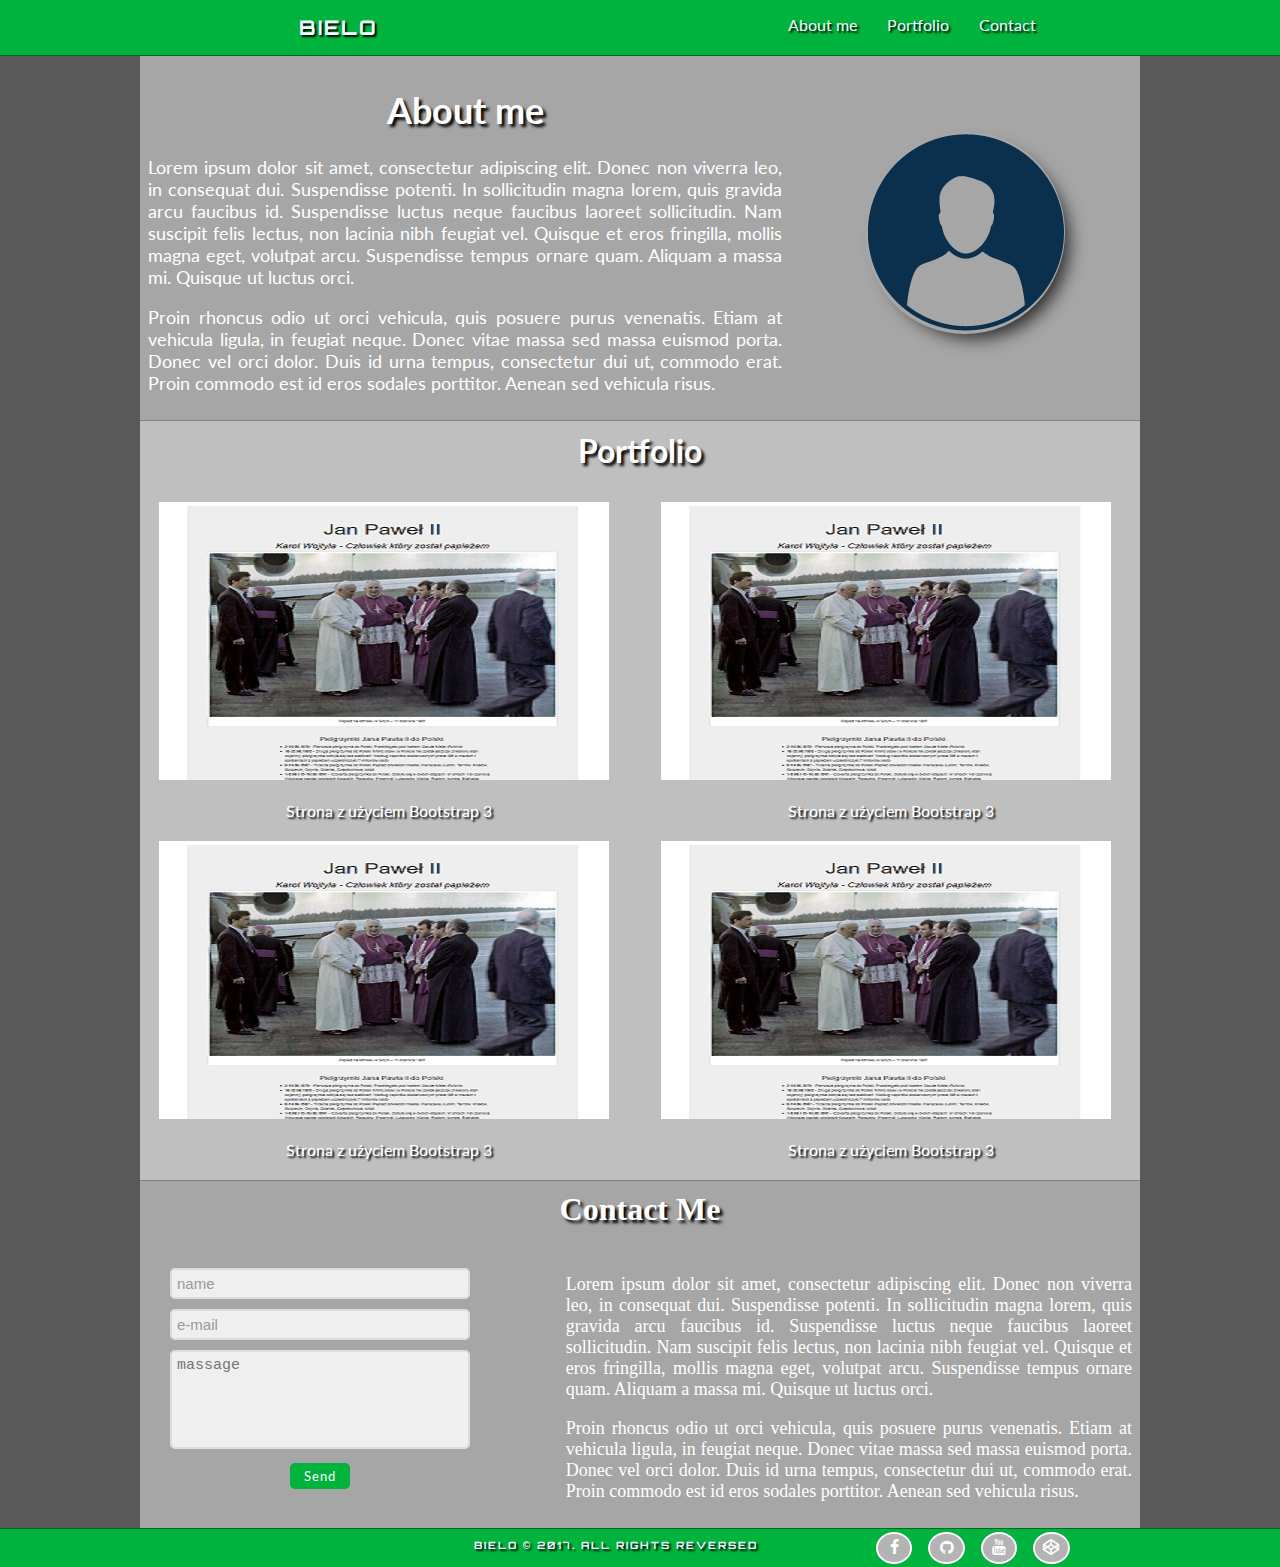
<file: index.html>
<!DOCTYPE html>
<html lang="pl">
<head>
    <meta charset="utf-8">
    <meta name="viewport" content="width=device-width, initial-scale=1.0">
    <title>Bielo-Portfolio</title>
    <link rel="stylesheet" href="style.css" type="text/css">
    <link href="https://fonts.googleapis.com/css?family=Orbitron" rel="stylesheet">
    <link href="https://fonts.googleapis.com/css?family=Lato" rel="stylesheet">
    <link rel="stylesheet" href="css/fontello.css" type="text/css">
    <script src="https://ajax.googleapis.com/ajax/libs/jquery/2.2.4/jquery.min.js"></script>
	<script src="jquery.scrollTo.min.js"></script>
    <script>
        jQuery(function($)
        {
            //scroll reset
            $.scrollTo(0);
            $('#link1').click(function(){$.scrollTo($('#about'), 500); });
            $('#link2').click(function(){$.scrollTo($('#portfolio'), 500); });
            $('#link3').click(function(){$.scrollTo($('#contact'), 500); });
            $('.scrollup').click(function(){$.scrollTo($('body'), 1000); });
        }
        );
        
        //show scroll button
        $(window).scroll(function()
        {
            if($(this).scrollTop()>50) $('.scrollup').fadeIn();
            else $('.scrollup').fadeOut();
        }
        );
        
        
    </script>
</head>

<body>
    <a href="#" class="scrollup"></a>
    <div id="wrapper">
        <div id="navbar">
            <div class="logo"><a href="index.html">Bielo</a></div>
            <div class="menu">
                <div class="navbutton"><a id="link1" href="#">About me</a></div>
                <div class="navbutton"><a id="link2" href="#">Portfolio</a></div>
                <div class="navbutton"><a id="link3" href="#">Contact</a></div>
            </div>
        </div>
    <div id="content">
        <div id="about">
        <div class="desc">
            <h1>About me</h1>
            <p> Lorem ipsum dolor sit amet, consectetur adipiscing elit. Donec non viverra leo, in consequat dui. Suspendisse potenti. In sollicitudin magna lorem, quis gravida arcu faucibus id. Suspendisse luctus neque faucibus laoreet sollicitudin. Nam suscipit felis lectus, non lacinia nibh feugiat vel. Quisque et eros fringilla, mollis magna eget, volutpat arcu. Suspendisse tempus ornare quam. Aliquam a massa mi. Quisque ut luctus orci.</p>
            <p>Proin rhoncus odio ut orci vehicula, quis posuere purus venenatis. Etiam at vehicula ligula, in feugiat neque. Donec vitae massa sed massa euismod porta. Donec vel orci dolor. Duis id urna tempus, consectetur dui ut, commodo erat. Proin commodo est id eros sodales porttitor. Aenean sed vehicula risus. </p>
            </div>
        <div class="foto"><img src="foto.png" alt="foto-profil"></div>
        </div>
        <div id="portfolio"><h1>Portfolio</h1>
            <div class="card">
                <div class="fotoweb">
                <a href="https://codepen.io/Bielo7/pen/EvYBRG" target="_blank"><img src="portfolio1.PNG" alt="strona z portfolio, Papież, Bootstrap"></a>
                </div>
                <p>Strona z użyciem Bootstrap 3</p>
            </div>
            <div class="card">
                <div class="fotoweb">
                <a href="#"><img src="portfolio1.PNG" alt="strona z portfolio, Papież, Bootstrap"></a>
                </div>
                <p>Strona z użyciem Bootstrap 3</p>
            </div>
            <div class="card">
                <div class="fotoweb">
                <a href="#"><img src="portfolio1.PNG" alt="strona z portfolio, Papież, Bootstrap"></a>
                </div>
                <p>Strona z użyciem Bootstrap 3</p>
            </div>
              <div class="card">
                <div class="fotoweb">
                <a href="#"><img src="portfolio1.PNG" alt="strona z portfolio, Papież, Bootstrap"></a>
                </div>
                <p>Strona z użyciem Bootstrap 3</p>
            </div>
        </div>
        <div id="contact">
            <h1>Contact Me</h1>
            <div class="contactme">
        <div class="form">
            <form>
                <input type="text" name="name" placeholder="name"></br>
            <input type="text" name="email" placeholder="e-mail"></br>
            <textarea id="massage" rows="5" placeholder="massage"></textarea></br>
            <button>Send</button>
            </form>
            </div>
        <div class="info">
            <p> Lorem ipsum dolor sit amet, consectetur adipiscing elit. Donec non viverra leo, in consequat dui. Suspendisse potenti. In sollicitudin magna lorem, quis gravida arcu faucibus id. Suspendisse luctus neque faucibus laoreet sollicitudin. Nam suscipit felis lectus, non lacinia nibh feugiat vel. Quisque et eros fringilla, mollis magna eget, volutpat arcu. Suspendisse tempus ornare quam. Aliquam a massa mi. Quisque ut luctus orci.</p>
            <p>Proin rhoncus odio ut orci vehicula, quis posuere purus venenatis. Etiam at vehicula ligula, in feugiat neque. Donec vitae massa sed massa euismod porta. Donec vel orci dolor. Duis id urna tempus, consectetur dui ut, commodo erat. Proin commodo est id eros sodales porttitor. Aenean sed vehicula risus. </p>
        </div>
        </div>
        </div>
    </div>
        <div id="footer">
            <div class="footerinfo">Bielo &copy; 2017. All Rights Reversed</div>
            <div class="socials">
                <div class="sociale">
                <div class="facebook"><a href="https://www.facebook.com/" target="_blank"><i class="icon-facebook"></i></a></div>
                    <div class="github"><a href="https://github.com/" target="_blank"><i class="icon-github-circled"></i></a></div>
                    <div class="youtube"><a href="https://www.youtube.com/" target="_blank"><i class="icon-youtube"></i></a></div>
                    <div class="codepen"><a href="https://codepen.io/#" target="_blank"><i class="icon-codeopen"></i></a></div>
                </div>
                
        </div>
    </div>
    
</body>
</html>
</file>
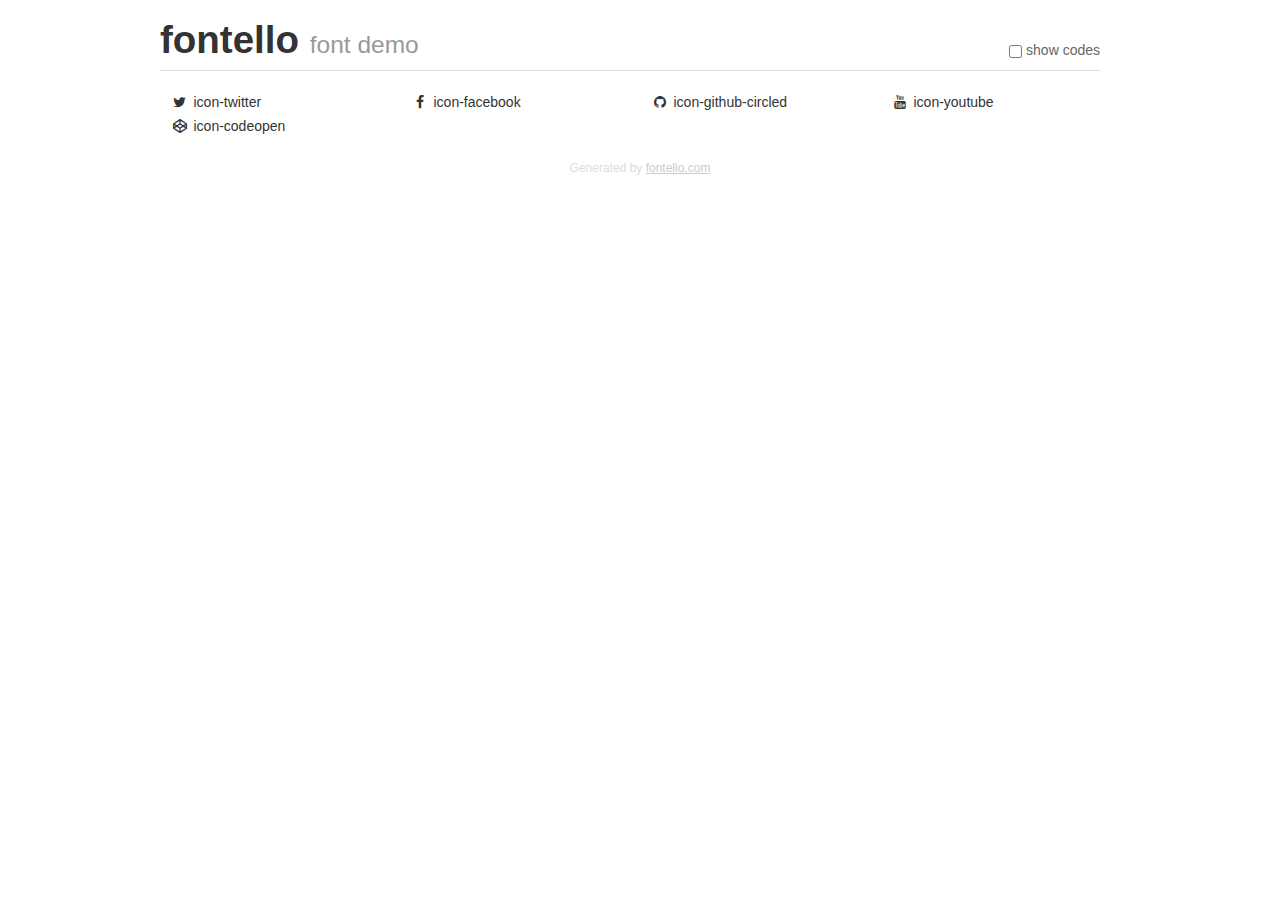
<file: demo.html>
<!DOCTYPE html>
<html>
  <head><!--[if lt IE 9]><script language="javascript" type="text/javascript" src="//html5shim.googlecode.com/svn/trunk/html5.js"></script><![endif]-->
    <meta charset="UTF-8"><style>/*
 * Bootstrap v2.2.1
 *
 * Copyright 2012 Twitter, Inc
 * Licensed under the Apache License v2.0
 * http://www.apache.org/licenses/LICENSE-2.0
 *
 * Designed and built with all the love in the world @twitter by @mdo and @fat.
 */
.clearfix {
  *zoom: 1;
}
.clearfix:before,
.clearfix:after {
  display: table;
  content: "";
  line-height: 0;
}
.clearfix:after {
  clear: both;
}
html {
  font-size: 100%;
  -webkit-text-size-adjust: 100%;
  -ms-text-size-adjust: 100%;
}
a:focus {
  outline: thin dotted #333;
  outline: 5px auto -webkit-focus-ring-color;
  outline-offset: -2px;
}
a:hover,
a:active {
  outline: 0;
}
button,
input,
select,
textarea {
  margin: 0;
  font-size: 100%;
  vertical-align: middle;
}
button,
input {
  *overflow: visible;
  line-height: normal;
}
button::-moz-focus-inner,
input::-moz-focus-inner {
  padding: 0;
  border: 0;
}
body {
  margin: 0;
  font-family: "Helvetica Neue", Helvetica, Arial, sans-serif;
  font-size: 14px;
  line-height: 20px;
  color: #333;
  background-color: #fff;
}
a {
  color: #08c;
  text-decoration: none;
}
a:hover {
  color: #005580;
  text-decoration: underline;
}
.row {
  margin-left: -20px;
  *zoom: 1;
}
.row:before,
.row:after {
  display: table;
  content: "";
  line-height: 0;
}
.row:after {
  clear: both;
}
[class*="span"] {
  float: left;
  min-height: 1px;
  margin-left: 20px;
}
.container,
.navbar-static-top .container,
.navbar-fixed-top .container,
.navbar-fixed-bottom .container {
  width: 940px;
}
.span12 {
  width: 940px;
}
.span11 {
  width: 860px;
}
.span10 {
  width: 780px;
}
.span9 {
  width: 700px;
}
.span8 {
  width: 620px;
}
.span7 {
  width: 540px;
}
.span6 {
  width: 460px;
}
.span5 {
  width: 380px;
}
.span4 {
  width: 300px;
}
.span3 {
  width: 220px;
}
.span2 {
  width: 140px;
}
.span1 {
  width: 60px;
}
[class*="span"].pull-right,
.row-fluid [class*="span"].pull-right {
  float: right;
}
.container {
  margin-right: auto;
  margin-left: auto;
  *zoom: 1;
}
.container:before,
.container:after {
  display: table;
  content: "";
  line-height: 0;
}
.container:after {
  clear: both;
}
p {
  margin: 0 0 10px;
}
.lead {
  margin-bottom: 20px;
  font-size: 21px;
  font-weight: 200;
  line-height: 30px;
}
small {
  font-size: 85%;
}
h1 {
  margin: 10px 0;
  font-family: inherit;
  font-weight: bold;
  line-height: 20px;
  color: inherit;
  text-rendering: optimizelegibility;
}
h1 small {
  font-weight: normal;
  line-height: 1;
  color: #999;
}
h1 {
  line-height: 40px;
}
h1 {
  font-size: 38.5px;
}
h1 small {
  font-size: 24.5px;
}
body {
  margin-top: 90px;
}
.header {
  position: fixed;
  top: 0;
  left: 50%;
  margin-left: -480px;
  background-color: #fff;
  border-bottom: 1px solid #ddd;
  padding-top: 10px;
  z-index: 10;
}
.footer {
  color: #ddd;
  font-size: 12px;
  text-align: center;
  margin-top: 20px;
}
.footer a {
  color: #ccc;
  text-decoration: underline;
}
.the-icons {
  font-size: 14px;
  line-height: 24px;
}
.switch {
  position: absolute;
  right: 0;
  bottom: 10px;
  color: #666;
}
.switch input {
  margin-right: 0.3em;
}
.codesOn .i-name {
  display: none;
}
.codesOn .i-code {
  display: inline;
}
.i-code {
  display: none;
}
@font-face {
      font-family: 'fontello';
      src: url('./font/fontello.eot?75865752');
      src: url('./font/fontello.eot?75865752#iefix') format('embedded-opentype'),
           url('./font/fontello.woff?75865752') format('woff'),
           url('./font/fontello.ttf?75865752') format('truetype'),
           url('./font/fontello.svg?75865752#fontello') format('svg');
      font-weight: normal;
      font-style: normal;
    }
     
     
    .demo-icon
    {
      font-family: "fontello";
      font-style: normal;
      font-weight: normal;
      speak: none;
     
      display: inline-block;
      text-decoration: inherit;
      width: 1em;
      margin-right: .2em;
      text-align: center;
      /* opacity: .8; */
     
      /* For safety - reset parent styles, that can break glyph codes*/
      font-variant: normal;
      text-transform: none;
     
      /* fix buttons height, for twitter bootstrap */
      line-height: 1em;
     
      /* Animation center compensation - margins should be symmetric */
      /* remove if not needed */
      margin-left: .2em;
     
      /* You can be more comfortable with increased icons size */
      /* font-size: 120%; */
     
      /* Font smoothing. That was taken from TWBS */
      -webkit-font-smoothing: antialiased;
      -moz-osx-font-smoothing: grayscale;
     
      /* Uncomment for 3D effect */
      /* text-shadow: 1px 1px 1px rgba(127, 127, 127, 0.3); */
    }
     </style>
    <link rel="stylesheet" href="css/animation.css"><!--[if IE 7]><link rel="stylesheet" href="css/fontello-ie7.css"><![endif]-->
    <script>
      function toggleCodes(on) {
        var obj = document.getElementById('icons');
      
        if (on) {
          obj.className += ' codesOn';
        } else {
          obj.className = obj.className.replace(' codesOn', '');
        }
      }
      
    </script>
  </head>
  <body>
    <div class="container header">
      <h1>
        fontello
         <small>font demo</small>
      </h1>
      <label class="switch">
        <input type="checkbox" onclick="toggleCodes(this.checked)">show codes
      </label>
    </div>
    <div id="icons" class="container">
      <div class="row">
        <div title="Code: 0xf099" class="the-icons span3"><i class="demo-icon icon-twitter">&#xf099;</i> <span class="i-name">icon-twitter</span><span class="i-code">0xf099</span></div>
        <div title="Code: 0xf09a" class="the-icons span3"><i class="demo-icon icon-facebook">&#xf09a;</i> <span class="i-name">icon-facebook</span><span class="i-code">0xf09a</span></div>
        <div title="Code: 0xf09b" class="the-icons span3"><i class="demo-icon icon-github-circled">&#xf09b;</i> <span class="i-name">icon-github-circled</span><span class="i-code">0xf09b</span></div>
        <div title="Code: 0xf167" class="the-icons span3"><i class="demo-icon icon-youtube">&#xf167;</i> <span class="i-name">icon-youtube</span><span class="i-code">0xf167</span></div>
      </div>
      <div class="row">
        <div title="Code: 0xf1cb" class="the-icons span3"><i class="demo-icon icon-codeopen">&#xf1cb;</i> <span class="i-name">icon-codeopen</span><span class="i-code">0xf1cb</span></div>
      </div>
    </div>
    <div class="container footer">Generated by <a href="http://fontello.com">fontello.com</a></div>
  </body>
</html>
</file>
<file: style.css>
body
{
    background-color: #595959;
    margin:0;
}
.navbutton > a
{
    text-decoration: none;
    text-shadow: 2px 2px 2px black;
    font-family: 'Lato', sans-serif;
    color:azure;
}
.navbutton > a:visited
{
    text-decoration: none;
    text-shadow: 2px 2px 2px black;
    font-family: 'Lato', sans-serif;
}

#wrapper
{
    width:100%;
}
.scrollup
{
    width:64px;
    height:64px;
    text-decoration:none;
    background: url("up.png")no-repeat 0px 0px;
    position:fixed;
    right:50px;
    bottom: 50px;
    display:none;
}

#navbar
{
    width:100%;
    background-color:#00b33c;
    display:flex;
    border-bottom: 1px solid #006622; 
    
}
#content
{
    margin-left:auto;
    margin-right:auto;
    width:1000px;
}
#about
{
    display:flex;
    background-color:#a6a6a6;
    color: white;
    font-family: 'Lato', sans-serif;
    border-bottom: 1px solid #808080;
}
#portfolio
{
    background-color: #bfbfbf;
    font-family: 'Lato', sans-serif;
    border-bottom: 1px solid #808080;
}
#portfolio h1
{
    text-align:center;
    text-shadow: 3px 3px 3px black;
    margin-top:0;
    padding:10px;
    color:white;
}
#contact
{
    background-color:#a6a6a6;
}
#contact h1
{
    margin-top:0;
    text-align:center;
    text-shadow: 3px 3px 3px black;
    margin-bottom:10px;
    padding:10px;
    color:white;
}
#footer
{
    background-color:#00b33c;
    width:100%;
    border-top: 1px solid #006622;
    display:flex;
}
.menu
{
    margin-left:15%;
    display:flex;
    color:azure;
    width:50%;
}
.desc
{
    width:65%;
    box-sizing: border-box;
    padding: 8px;
    text-align:justify;
    font-size:18px;
}
.desc h1
{
    text-align:center;
    text-shadow: 3px 3px 3px black;
}
.foto
{
    width:35%;
    text-align:center;
    box-sizing: border-box;
    padding-top:75px;
}
.foto img
{
 border-radius:50%;
 -webkit-box-shadow: 10px 10px 17px -6px rgba(0,0,0,0.75);
 -moz-box-shadow: 10px 10px 17px -6px rgba(0,0,0,0.75);
 box-shadow: 10px 10px 17px -6px rgba(0,0,0,0.75);
}
.navbutton
{
    padding:15px;
    text-shadow: 2px 2px 2px black;
    font-family: 'Lato', sans-serif;
    transition: all 0.4s ease-in-out;
}

.navbutton:hover
{
  background-color:#00a22b;  
}

.logo
{
    margin:5px;
    padding:10px;
    padding-left:23%;
    color:azure;
    width:50%;
    box-sizing:border-box;
    text-transform: uppercase;
    letter-spacing: 2px;
    font-weight:700;
    font-size:20px;
    text-shadow: 2px 2px 2px black;
    font-family: 'Orbitron', sans-serif;
}
.logo > a
{
    text-decoration:none;
    color:azure;
}
.logo >a:visited
{
    color:azure;
}
.card
{
	display: inline-block;
	width: 460px;
	text-align: center;
    padding-left: 19px;
    padding-right:19px;
}
.card p
{
	padding: 5px;
    font-family: 'Lato', sans-serif;
    color:white;
    font-weight: 500;
    text-shadow: 2px 2px 2px black;  
}
.fotoweb
{
	width: 450px;
	height: 278px;
	overflow:hidden;
}
.fotoweb img
{
	transition: all 0.5s ease-in-out;
}
.fotoweb:hover img
{
	-webkit-transform: scale(1.15);
	-ms-transform: scale(1.15);
	transform: scale(1.15);
	
}
.contactme
{
    display:flex;
}
.form
{
    width:40%;
    padding: 10px 0 0 30px;
}
.info
{
    width:60%;
    box-sizing: border-box;
    padding: 8px;
    text-align:justify;
    font-size:18px;
    color:white;
}
.footerinfo
{
    padding:10px;
    text-align:right;
    color:azure;
    width:60%;
    box-sizing:border-box;
    text-transform: uppercase;
    letter-spacing: 2px;
    font-weight:700;
    font-size:10px;
    text-shadow: 2px 2px 2px black;
    font-family: 'Orbitron', sans-serif;
}
.socials
{
    width:40%;
}

.sociale
{
    margin-left:100px;
    display:flex;
}
.facebook
{
    padding:5px;
    border-radius:50%;
    background-color:yellow;
    box-sizing:border-box;
    text-align:center;
    margin:3px 8px;
    background-color:#b3b3b3;
    transition: all 0.3s ease-in-out;
    border:2px solid #ffffff;
}
.github
{
    padding:5px;
    border-radius:50%;
    background-color:yellow;
    box-sizing:border-box;
    text-align:center;
    margin:3px 8px;
    background-color:#b3b3b3;
    transition: all 0.3s ease-in-out;
    border:2px solid #ffffff;
}
.youtube
{
    padding:5px;
    border-radius:50%;
    background-color:yellow;
    box-sizing:border-box;
    text-align:center;
    margin:3px 8px;
    background-color:#b3b3b3;
    transition: all 0.3s ease-in-out;
    border:2px solid #ffffff;
}
.codepen
{
    padding:5px;
    border-radius:50%;
    background-color:yellow;
    box-sizing:border-box;
    text-align:center;
    margin:3px 8px;
    background-color:#b3b3b3;
    transition: all 0.3s ease-in-out;
    border:2px solid #ffffff;
}

.facebook:hover
{
    background-color:#3b5998;
}
.github:hover
{
    background-color:#24292e;
}
.youtube:hover
{
    background-color:#c4302b;
}
.codepen:hover
{
    background-color:#000000;
}
input[type=text]
{
    width: 300px;
	background-color: #efefef;
	color: #666666;
	border: 2px solid #dddddd;
	border-radius: 5px;
	font-size: 15px;
	padding:5px;
	box-sizing: border-box; 
	outline: none;
	margin-top: 10px;
}
input[type=text]:focus
{
    -webkit-box-shadow: 0px 0px 5px 1px rgba(204,204,204,0.9);
	-moz-box-shadow: 0px 0px 5px 1px rgba(204,204,204,0.9);
	box-shadow: 0px 0px 5px 1px rgba(204,204,204,0.9);
	border: 2px solid #a5cda5;
	background-color: #e9f3e9;
	color: #00b33c;
}
textarea
{
    width: 300px;
    background-color: #efefef;
    color: #666666;
    border: 2px solid #dddddd;
    font-size: 15px;
    border-radius: 5px;
    padding:5px;
    margin-top: 10px;
    box-sizing: border-box;
    outline: none;
    resize:none;
}
textarea:focus
{
    -webkit-box-shadow: 0px 0px 5px 1px rgba(204,204,204,0.9);
	-moz-box-shadow: 0px 0px 5px 1px rgba(204,204,204,0.9);
	box-shadow: 0px 0px 5px 1px rgba(204,204,204,0.9);
	border: 2px solid #a5cda5;
	background-color: #e9f3e9;
	color: #00b33c;
}
button
{
    width: 60px;
	background-color: #00b33c;
	font-size: 13px;
	color: white;
	padding: 5px 3px;
	margin-top: 10px;
	border: none;
	border-radius: 5px;
	cursor: pointer;
	letter-spacing: 1px;
	outline: none;
    margin-left:120px;
    font-family: 'Lato', sans-serif;
   
}
button:hover
{
    background-color:#00a22b;
}
button:focus
{
    -webkit-box-shadow: 0px 0px 5px 3px rgba(204,204,204,0.9);
	-moz-box-shadow: 0px 0px 5px 3px rgba(204,204,204,0.9);
	box-shadow: 0px 0px 5px 3px rgba(204,204,204,0.9);
	
}
input::-webkit-input-placeholder
{
    color: #999;
}
input:focus::-webkit-input-placeholder
{
    color: #428C42;
}
/* Firefox < 19 */
input:-moz-placeholder
{
    color: #999;
}
input:focus:-moz-placeholder
{
    color: #428C42;
}
/* Firefox > 19 */
input::-moz-placeholder
{
    color: #999;
}
input:focus::-moz-placeholder
{
    color: #428C42;
}
/* Internet Explorer 10 */
input:-ms-input-placeholder
{
    color: #999;
}
input:focus:-ms-input-placeholder
{
    color: #428C42;
}
</file>
<file: css/fontello.css>
@font-face {
  font-family: 'fontello';
  src: url('../font/fontello.eot?61814571');
  src: url('../font/fontello.eot?61814571#iefix') format('embedded-opentype'),
       url('../font/fontello.woff2?61814571') format('woff2'),
       url('../font/fontello.woff?61814571') format('woff'),
       url('../font/fontello.ttf?61814571') format('truetype'),
       url('../font/fontello.svg?61814571#fontello') format('svg');
  font-weight: normal;
  font-style: normal;
}
/* Chrome hack: SVG is rendered more smooth in Windozze. 100% magic, uncomment if you need it. */
/* Note, that will break hinting! In other OS-es font will be not as sharp as it could be */
/*
@media screen and (-webkit-min-device-pixel-ratio:0) {
  @font-face {
    font-family: 'fontello';
    src: url('../font/fontello.svg?61814571#fontello') format('svg');
  }
}
*/
 
 [class^="icon-"]:before, [class*=" icon-"]:before {
  font-family: "fontello";
  font-style: normal;
  font-weight: normal;
  speak: none;
 
  display: inline-block;
  text-decoration: inherit;
  width: 1em;
  margin-right: .2em;
  text-align: center;
  /* opacity: .8; */
 
  /* For safety - reset parent styles, that can break glyph codes*/
  font-variant: normal;
  text-transform: none;
 
  /* fix buttons height, for twitter bootstrap */
  line-height: 1em;
 
  /* Animation center compensation - margins should be symmetric */
  /* remove if not needed */
  margin-left: .2em;
 
  /* you can be more comfortable with increased icons size */
  /* font-size: 120%; */
 
  /* Font smoothing. That was taken from TWBS */
  -webkit-font-smoothing: antialiased;
  -moz-osx-font-smoothing: grayscale;
 
  /* Uncomment for 3D effect */
  /* text-shadow: 1px 1px 1px rgba(127, 127, 127, 0.3); */
}
 
.icon-twitter:before { content: '\f099';  } /* '' */
.icon-facebook:before { content: '\f09a'; color:white; } /* '' */
.icon-github-circled:before { content: '\f09b'; color:white; } /* '' */
.icon-youtube:before { content: '\f167'; color:white; } /* '' */
.icon-codeopen:before { content: '\f1cb'; color:white; } /* '' */
</file>
<file: css/fontello-ie7.css>
[class^="icon-"], [class*=" icon-"] {
  font-family: 'fontello';
  font-style: normal;
  font-weight: normal;
 
  /* fix buttons height */
  line-height: 1em;
 
  /* you can be more comfortable with increased icons size */
  /* font-size: 120%; */
}
 
.icon-twitter { *zoom: expression( this.runtimeStyle['zoom'] = '1', this.innerHTML = '&#xf099;&nbsp;'); }
.icon-facebook { *zoom: expression( this.runtimeStyle['zoom'] = '1', this.innerHTML = '&#xf09a;&nbsp;'); }
.icon-github-circled { *zoom: expression( this.runtimeStyle['zoom'] = '1', this.innerHTML = '&#xf09b;&nbsp;'); }
.icon-youtube { *zoom: expression( this.runtimeStyle['zoom'] = '1', this.innerHTML = '&#xf167;&nbsp;'); }
.icon-codeopen { *zoom: expression( this.runtimeStyle['zoom'] = '1', this.innerHTML = '&#xf1cb;&nbsp;'); }
</file>
<file: css/animation.css>
/*
   Animation example, for spinners
*/
.animate-spin {
  -moz-animation: spin 2s infinite linear;
  -o-animation: spin 2s infinite linear;
  -webkit-animation: spin 2s infinite linear;
  animation: spin 2s infinite linear;
  display: inline-block;
}
@-moz-keyframes spin {
  0% {
    -moz-transform: rotate(0deg);
    -o-transform: rotate(0deg);
    -webkit-transform: rotate(0deg);
    transform: rotate(0deg);
  }

  100% {
    -moz-transform: rotate(359deg);
    -o-transform: rotate(359deg);
    -webkit-transform: rotate(359deg);
    transform: rotate(359deg);
  }
}
@-webkit-keyframes spin {
  0% {
    -moz-transform: rotate(0deg);
    -o-transform: rotate(0deg);
    -webkit-transform: rotate(0deg);
    transform: rotate(0deg);
  }

  100% {
    -moz-transform: rotate(359deg);
    -o-transform: rotate(359deg);
    -webkit-transform: rotate(359deg);
    transform: rotate(359deg);
  }
}
@-o-keyframes spin {
  0% {
    -moz-transform: rotate(0deg);
    -o-transform: rotate(0deg);
    -webkit-transform: rotate(0deg);
    transform: rotate(0deg);
  }

  100% {
    -moz-transform: rotate(359deg);
    -o-transform: rotate(359deg);
    -webkit-transform: rotate(359deg);
    transform: rotate(359deg);
  }
}
@-ms-keyframes spin {
  0% {
    -moz-transform: rotate(0deg);
    -o-transform: rotate(0deg);
    -webkit-transform: rotate(0deg);
    transform: rotate(0deg);
  }

  100% {
    -moz-transform: rotate(359deg);
    -o-transform: rotate(359deg);
    -webkit-transform: rotate(359deg);
    transform: rotate(359deg);
  }
}
@keyframes spin {
  0% {
    -moz-transform: rotate(0deg);
    -o-transform: rotate(0deg);
    -webkit-transform: rotate(0deg);
    transform: rotate(0deg);
  }

  100% {
    -moz-transform: rotate(359deg);
    -o-transform: rotate(359deg);
    -webkit-transform: rotate(359deg);
    transform: rotate(359deg);
  }
}
</file>
